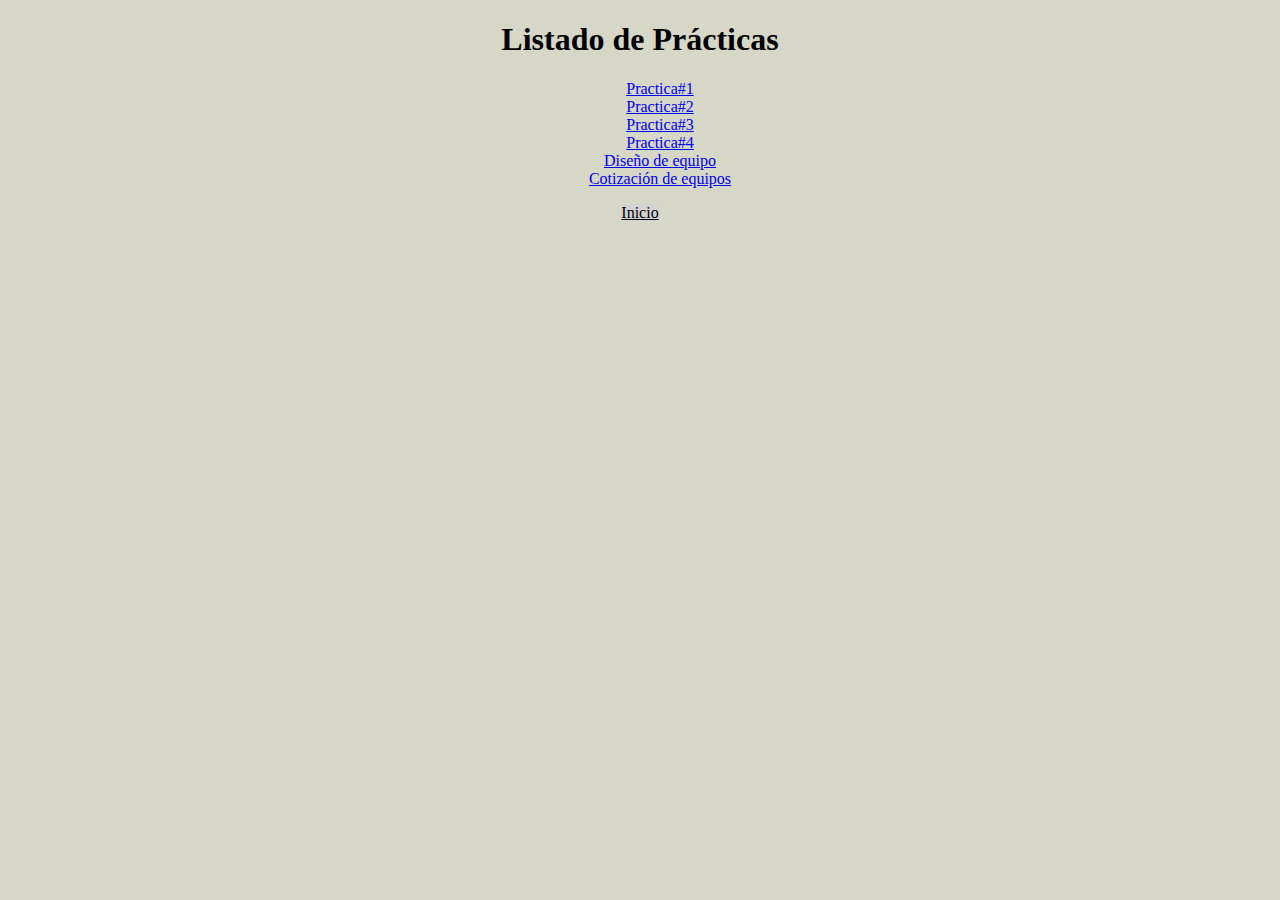
<file: practicas.html>
<!DOCTYPE html>
    <html>
    <head>
        <meta charset="UTF-8">
        <meta name="viewport" content="width=device-width, initial-scale=1.0">
        <link rel="stylesheet" href="unidad1.css">
        <link rel="stylesheet" href="temario.css">
        <title>Practicas</title>
    </head>
    <body>
  <h1>Listado de Prácticas</h1>
  <ul>
    <a href="Practica 1 (1).docx" target="_blank">Practica#1</a><br>
    <a href="Practica 2.docx" target="_blank">Practica#2</a><br>
    <a href="Práctica Procesadores.docx" target="_blank">Practica#3</a><br>
    <a href="Practica 4.docx" target="_blank">Practica#4</a><br>
    <a href="practicas/diseno_de_equipos.pdf" target="_blank">Diseño de equipo</a><br>
    <a href="practicas/cotizacion_de_equipos.pdf" target="_blank">Cotización de equipos</a><br>
  </ul>
<p>
<a href="index.html" class="inicio">Inicio</a>
</p>

</body>
</html>
</file>
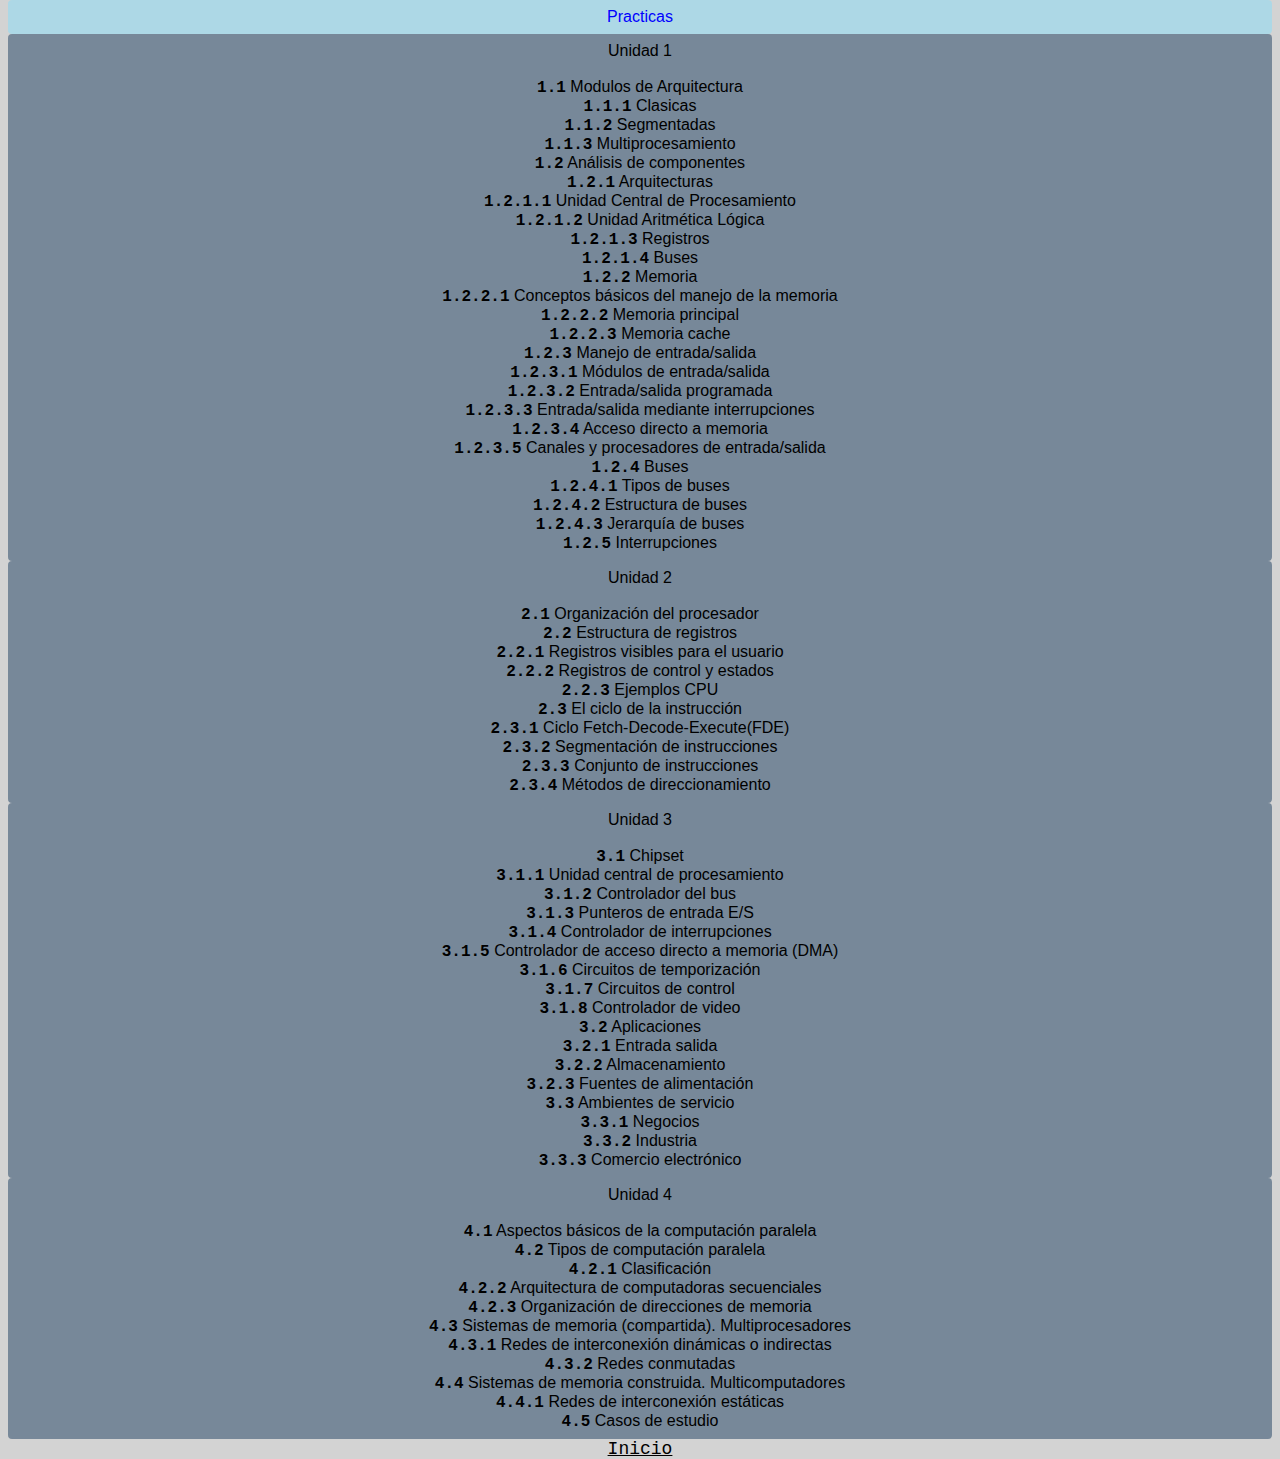
<file: Temario.html>
<!DOCTYPE html>
    <html lang="es">
        <head>
            <meta charset="UTF-8">
            <meta name="viewport" content="width=device-width, initial-scale=1.0">
            <title>Temario</title>
            <link rel="stylesheet" href="detalles.css">
            <link rel="stylesheet" href="temario.css">
        </head>
        <body>
            <ul class="temario">
            <a href="practicas.html" class="unidad practicas">Practicas</a>
            <a href="unidad1.html" class="unidad">Unidad 1
                </p>
<br><b>1.1</b> Modulos de Arquitectura
            <br><b>1.1.1</b> Clasicas
            <br><b>1.1.2</b> Segmentadas
            <br><b>1.1.3</b> Multiprocesamiento
            <br><b>1.2</b> Análisis de componentes
            <br><b>1.2.1</b> Arquitecturas
            <br><b>1.2.1.1</b> Unidad Central de Procesamiento
            <br><b>1.2.1.2</b> Unidad Aritmética Lógica
            <br><b>1.2.1.3</b> Registros
            <br><b>1.2.1.4</b> Buses
            <br><b>1.2.2</b> Memoria
            <br><b>1.2.2.1</b> Conceptos básicos del manejo de la memoria
            <br><b>1.2.2.2</b> Memoria principal
            <br><b>1.2.2.3</b> Memoria cache
            <br><b>1.2.3</b> Manejo de entrada/salida
            <br><b>1.2.3.1</b> Módulos de entrada/salida
            <br><b>1.2.3.2</b> Entrada/salida programada
            <br><b>1.2.3.3</b> Entrada/salida mediante interrupciones
            <br><b>1.2.3.4</b> Acceso directo a memoria
            <br><b>1.2.3.5</b> Canales y procesadores de entrada/salida
            <br><b>1.2.4</b> Buses
            <br><b>1.2.4.1</b> Tipos de buses
            <br><b>1.2.4.2</b> Estructura de buses
            <br><b>1.2.4.3</b> Jerarquía de buses
            <br><b>1.2.5</b> Interrupciones
</P>
            </a>   
            <a href="unidad2.html" class="unidad">Unidad 2
                
</p>
<br><b>2.1</b> Organización del procesador
            <br><b>2.2</b> Estructura de registros
            <br><b>2.2.1</b> Registros visibles para el usuario
            <br><b>2.2.2</b> Registros de control y estados
            <br><b>2.2.3</b> Ejemplos CPU
            <br><b>2.3</b> El ciclo de la instrucción
            <br><b>2.3.1</b> Ciclo Fetch-Decode-Execute(FDE)
            <br><b>2.3.2</b> Segmentación de instrucciones
            <br><b>2.3.3</b> Conjunto de instrucciones
            <br><b>2.3.4</b> Métodos de direccionamiento
</p>
            </a>
            <a href="unidad3.html" class="unidad">Unidad 3
</p>
<br><b>3.1</b> Chipset
            <br><b>3.1.1</b> Unidad central de procesamiento
            <br><b>3.1.2</b> Controlador del bus
            <br><b>3.1.3</b> Punteros de entrada E/S
            <br><b>3.1.4</b> Controlador de interrupciones
            <br><b>3.1.5</b> Controlador de acceso directo a memoria (DMA)
            <br><b>3.1.6</b> Circuitos de temporización
            <br><b>3.1.7</b> Circuitos de control
            <br><b>3.1.8</b> Controlador de video
            <br><b>3.2</b> Aplicaciones
            <br><b>3.2.1</b> Entrada salida
            <br><b>3.2.2</b> Almacenamiento
            <br><b>3.2.3</b> Fuentes de alimentación
            <br><b>3.3</b> Ambientes de servicio
            <br><b>3.3.1</b> Negocios
            <br><b>3.3.2</b> Industria
            <br><b>3.3.3</b> Comercio electrónico
</p>
            </a>
            <a href="unidad4.html" class="unidad">Unidad 4
                </p>

 <br><b>4.1</b> Aspectos básicos de la computación paralela
            <br><b>4.2</b> Tipos de computación paralela
            <br><b>4.2.1</b> Clasificación
            <br><b>4.2.2</b> Arquitectura de computadoras secuenciales
            <br><b>4.2.3</b> Organización de direcciones de memoria
            <br><b>4.3</b> Sistemas de memoria (compartida). Multiprocesadores
            <br><b>4.3.1</b> Redes de interconexión dinámicas o indirectas
            <br><b>4.3.2</b> Redes conmutadas
            <br><b>4.4</b> Sistemas de memoria construida. Multicomputadores
            <br><b>4.4.1</b> Redes de interconexión estáticas
            <br><b>4.5</b> Casos de estudio
</p>
            </a>
            <a href="Index.html" class="inicio">Inicio</a>
        </body>
    </html>
</file>
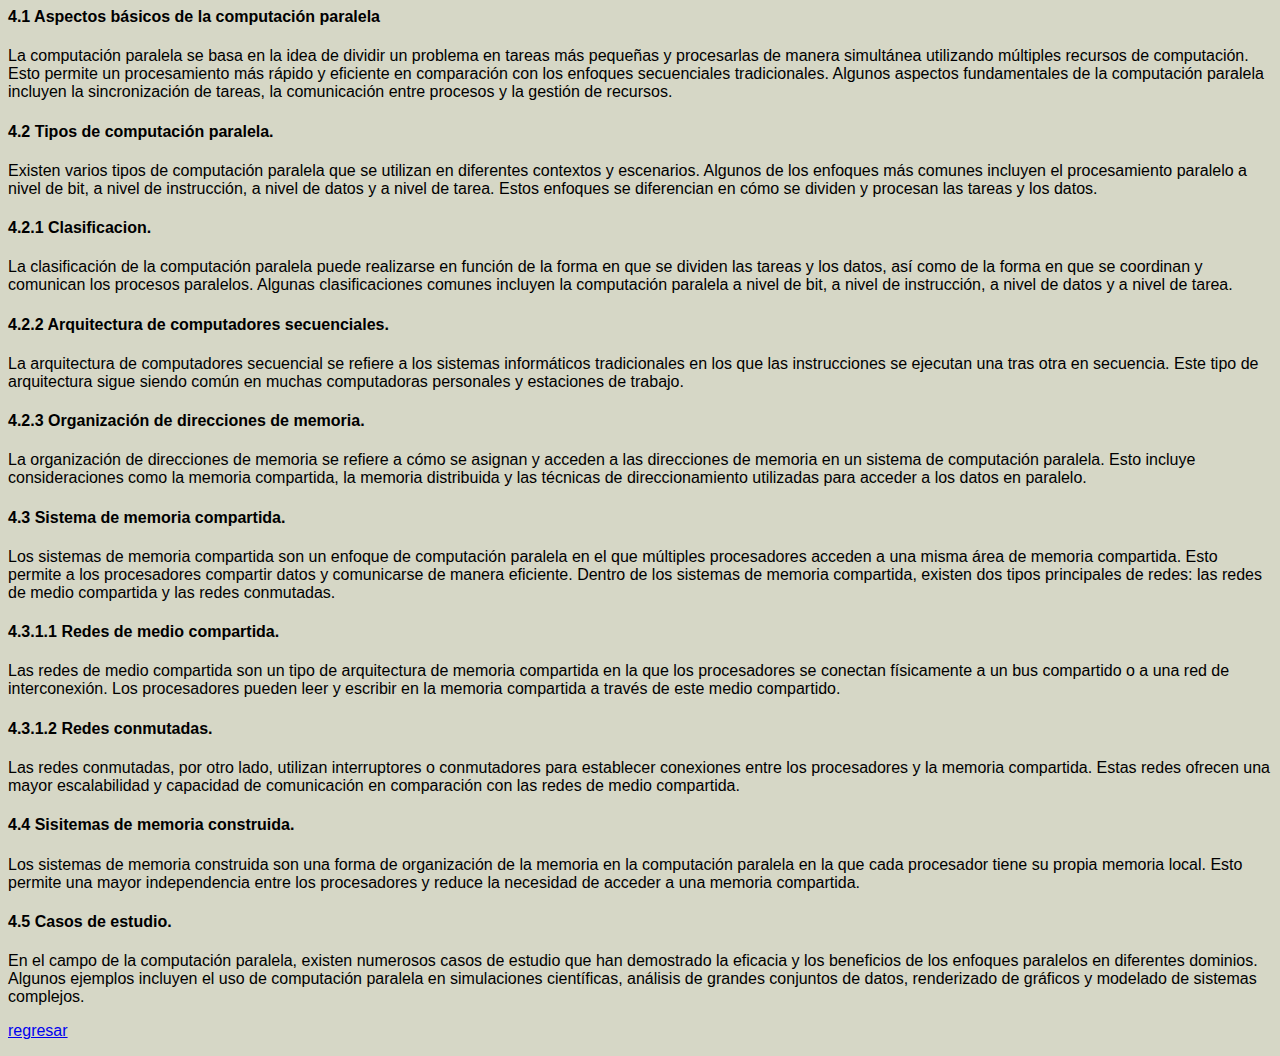
<file: unidad4.html>
<html>
    <head>
        <title>Unidad 3 Selección de componentes para ensamble de equipo de computo
</title>
    </head>
    <font face="arial">
        <body bgcolor="#d6d7c6" text="#000000">
            <div class="content">
                <h4>4.1 Aspectos básicos de la computación paralela</h4>
                <p>La computación paralela se basa en la idea de dividir un problema en tareas más pequeñas y procesarlas de manera simultánea utilizando múltiples recursos de computación. Esto permite un procesamiento más rápido y eficiente en comparación con los enfoques secuenciales tradicionales. Algunos aspectos fundamentales de la computación paralela incluyen la sincronización de tareas, la comunicación entre procesos y la gestión de recursos.</p>
                <h4>4.2 Tipos de computación paralela.</h4>
                <p>Existen varios tipos de computación paralela que se utilizan en diferentes contextos y escenarios. Algunos de los enfoques más comunes incluyen el procesamiento paralelo a nivel de bit, a nivel de instrucción, a nivel de datos y a nivel de tarea. Estos enfoques se diferencian en cómo se dividen y procesan las tareas y los datos.</p>
                <h4>4.2.1 Clasificacion.</h4>
                <p>La clasificación de la computación paralela puede realizarse en función de la forma en que se dividen las tareas y los datos, así como de la forma en que se coordinan y comunican los procesos paralelos. Algunas clasificaciones comunes incluyen la computación paralela a nivel de bit, a nivel de instrucción, a nivel de datos y a nivel de tarea.</p>
                <h4>4.2.2 Arquitectura de computadores secuenciales.</h4>
                <p>La arquitectura de computadores secuencial se refiere a los sistemas informáticos tradicionales en los que las instrucciones se ejecutan una tras otra en secuencia. Este tipo de arquitectura sigue siendo común en muchas computadoras personales y estaciones de trabajo.</p>
                <h4>4.2.3 Organización de direcciones de memoria.</h4>
                <p>La organización de direcciones de memoria se refiere a cómo se asignan y acceden a las direcciones de memoria en un sistema de computación paralela. Esto incluye consideraciones como la memoria compartida, la memoria distribuida y las técnicas de direccionamiento utilizadas para acceder a los datos en paralelo.</p>
                <h4>4.3 Sistema de memoria compartida.</h4>
                <p>Los sistemas de memoria compartida son un enfoque de computación paralela en el que múltiples procesadores acceden a una misma área de memoria compartida. Esto permite a los procesadores compartir datos y comunicarse de manera eficiente. Dentro de los sistemas de memoria compartida, existen dos tipos principales de redes: las redes de medio compartida y las redes conmutadas.</p>
                <h4>4.3.1.1 Redes de medio compartida.</h4>
                <p>Las redes de medio compartida son un tipo de arquitectura de memoria compartida en la que los procesadores se conectan físicamente a un bus compartido o a una red de interconexión. Los procesadores pueden leer y escribir en la memoria compartida a través de este medio compartido.</p>
                <h4>4.3.1.2 Redes conmutadas.</h4>
                <p>Las redes conmutadas, por otro lado, utilizan interruptores o conmutadores para establecer conexiones entre los procesadores y la memoria compartida. Estas redes ofrecen una mayor escalabilidad y capacidad de comunicación en comparación con las redes de medio compartida.</p>
                <h4>4.4 Sisitemas de memoria construida.</h4>
                <p>Los sistemas de memoria construida son una forma de organización de la memoria en la computación paralela en la que cada procesador tiene su propia memoria local. Esto permite una mayor independencia entre los procesadores y reduce la necesidad de acceder a una memoria compartida.</p>
                <h4>4.5 Casos de estudio.</h4>
                <p>En el campo de la computación paralela, existen numerosos casos de estudio que han demostrado la eficacia y los beneficios de los enfoques paralelos en diferentes dominios. Algunos ejemplos incluyen el uso de computación paralela en simulaciones científicas, análisis de grandes conjuntos de datos, renderizado de gráficos y modelado de sistemas complejos.</p>
            </div>
            <p>
                <a href="index.html">regresar</a>
            </p>
        </body>
    </font>
</html>
</file>
<file: unidad1.css>
body{
    background-color: #d6d7c6;
}

.inicio{
    color: black;
    background-color: lightgray;
    text-align: center;
}
</file>
<file: temario.css>
body{
    background-color: #d6d7c6;
    color: black;
    text-align: center;
}
</file>
<file: detalles.css>
header{
    color: white;
    padding: 10px;
    text-align: center;
    font-family: 'Courier New', Courier, monospace;
    font-size: 20px;
    border: 2px solid green;
    background-image: url('bXhpbjZ1S3NvPQ.webp');
    opacity: 0.9;
}
body{
    background-color: lightslategray;
    color: black;
    text-align: center;
}

.inicio{
    color: black;
    background-color: lightgray;
    text-align: center;
    font-size: large;
}

.temario{
    display: flex;
    flex-direction: column;
    color: black;
    background-color: lightgray;
    
}

.unidad{
    font-family: Arial, Helvetica, sans-serif;
    text-decoration: none;
    color: black;
    padding: 0.5rem 1rem;
    margin: 0 0.5rem;
    font-weight: 500;
    transition: all 0.3s ease;
    border-radius: 4px;
    background-color: lightslategray;
}

.unidad.practicas{
    color: blue;
    background-color: lightblue;
}

* {
    margin: 0;
    padding: 0;
    box-sizing: border-box;
    font-family: 'Courier New', Courier, monospace;
}
</file>
